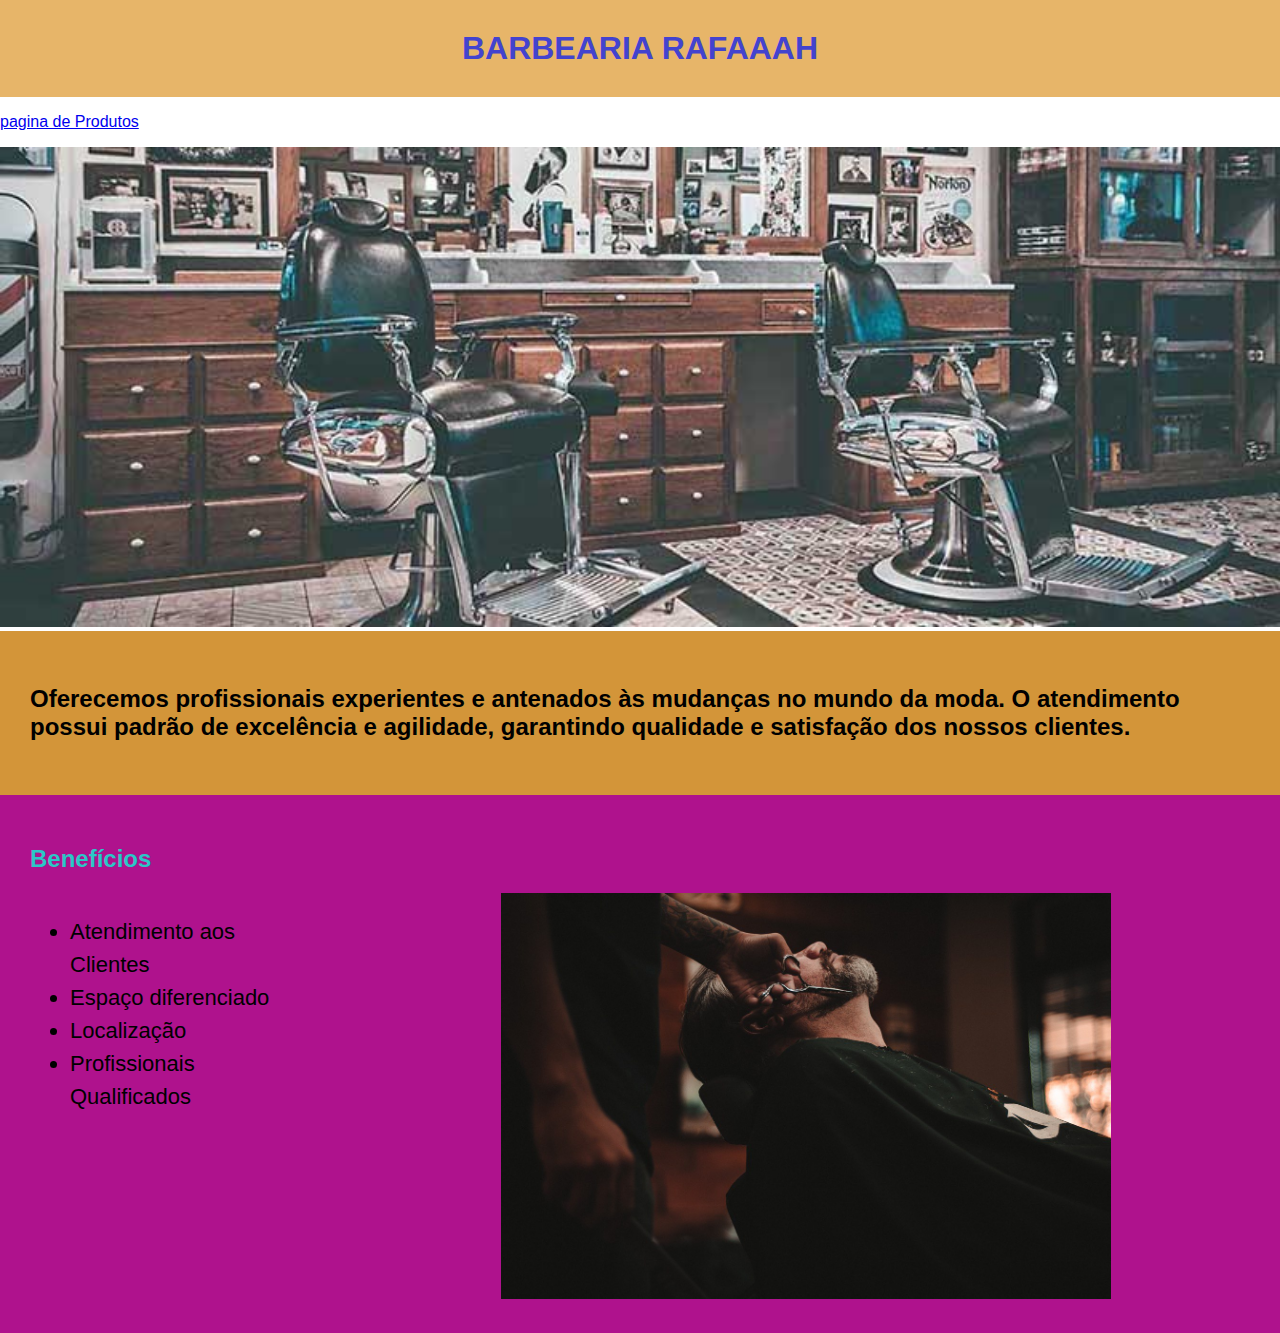
<file: index.html>
<!DOCTYPE html>
<html lang="pt-br">

<head>
    <meta charset="UTF-8">
    <meta name="viewport" content="width=device-width, initial-scale=1.0">
    <title>Barbearia do Rafah</title>
    <link rel="stylesheet" href="style.css">
</head>

<body>

    <header>
        <h1 class="titulo-principal">barbearia rafaaah</h1>
        <p> <a href="produtos.html">pagina de Produtos</a></p>
    </header>
    <img src="banner.jpg" alt="banner que mostra foto de duas cadeiras em uma Barbearia" id="banner">
    <div class="principal">
        <h2 class="titulo2> Sobre a Barbearia Alura</h2>
        <p>Localizada no coração da cidade a Barbearia Alura traz para o mercado o que há de melhor para o seu cabelo e
            barba. Fundada em 2019, a Barbearia Alura já é destaque na cidade e conquista novos clientes a cada dia.
        </p>
        <p>Nossa missão é: " Proporcionar auto-estima e qualidade de vida aos clientes". </p>
            <p>Oferecemos profissionais experientes e antenados às mudanças no mundo da moda. O atendimento possui
                padrão de
                excelência e agilidade, garantindo qualidade e satisfação dos nossos clientes.
            </p>
    </div>
    <div class="beneficios">
        <h2 class="titulo2">Benefícios</h2>
        <ul>
            <li>Atendimento aos Clientes</li>
            <li>Espaço diferenciado</li>
            <li>Localização</li>
            <li>Profissionais Qualificados</li>
        </ul>
        <img class="imagembeneficios" src="beneficios.jpg" alt="Homem sentado em uma cadeira para fazer a barba na Barbearia">
    </div>


</body>

</html>
</file>
<file: style.css>
body {
    margin: 0px;
    padding: 0px;
    font-family: sans-serif;
}

#banner {
    width: 100%;
}

.titulo-principal {
    text-transform: uppercase;
    text-align: center;
    color: rgb(67, 67, 206);
    background-color: rgb(231, 181, 105);
    padding: 30px;
    margin: 0px;
}

.titulo2 {
    color: rgb(43, 199, 199);
    font-family: Arial, Helvetica, sans-serif;
}

.principal {
    background-color: rgb(211, 149, 57);
    padding: 30px;
    margin: 0px;

}

.beneficios{
    background-color: rgb(175, 18, 141);
    padding: 30px;
    margin: 0px;
}

ul {
    display: inline-block;
    vertical-align: top;
    width: 20%;
    margin-right: 15%;
    font-size: 22px;
    line-height: 1.5;
}

.itens {
    font-style: italic;
}

.imagembeneficios {
    width: 50%;
}
</file>
